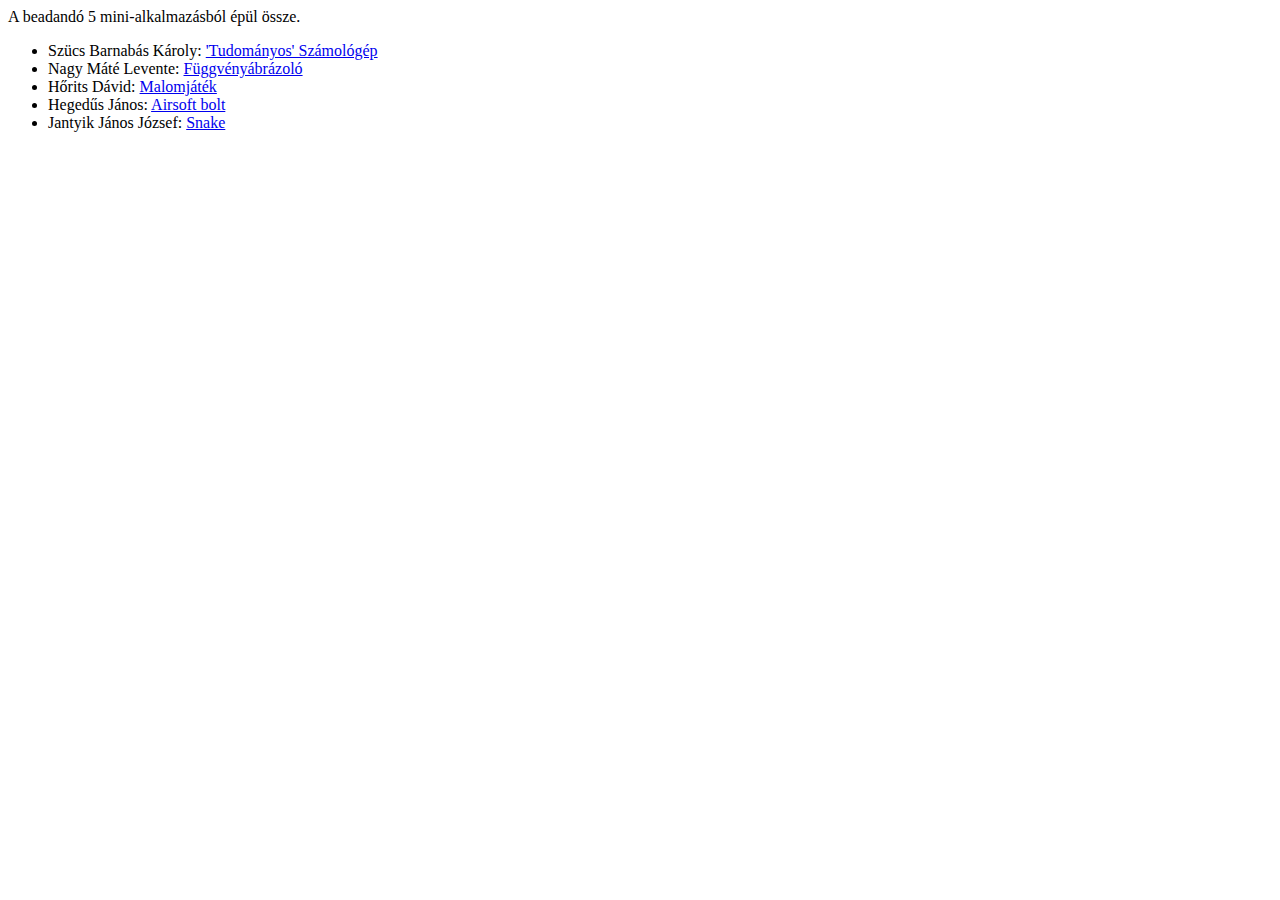
<file: index.html>
<!doctype html>
<html lang="hu">
<head>
    <meta charset="UTF-8">
    <meta name="viewport"
          content="width=device-width, user-scalable=no, initial-scale=1.0, maximum-scale=1.0, minimum-scale=1.0">
    <meta http-equiv="X-UA-Compatible" content="ie=edge">
    <title>Les Misérables beadandó</title>
</head>
<body>
    A beadandó 5 mini-alkalmazásból épül össze.
    <ul>
        <li>
            Szücs Barnabás Károly: <a href="calculator">'Tudományos' Számológép</a>
        </li>
        <li>
            Nagy Máté Levente: <a href="function">Függvényábrázoló</a>
        </li>
        <li>
            Hőrits Dávid: <a href="mills">Malomjáték</a>
        </li>
        <li>
            Hegedűs János: <a href="airsoftstore">Airsoft bolt</a>
        </li>
        <li>
            Jantyik János József: <a href="snake">Snake</a>
        </li>
    </ul>
</body>
</html>
</file>
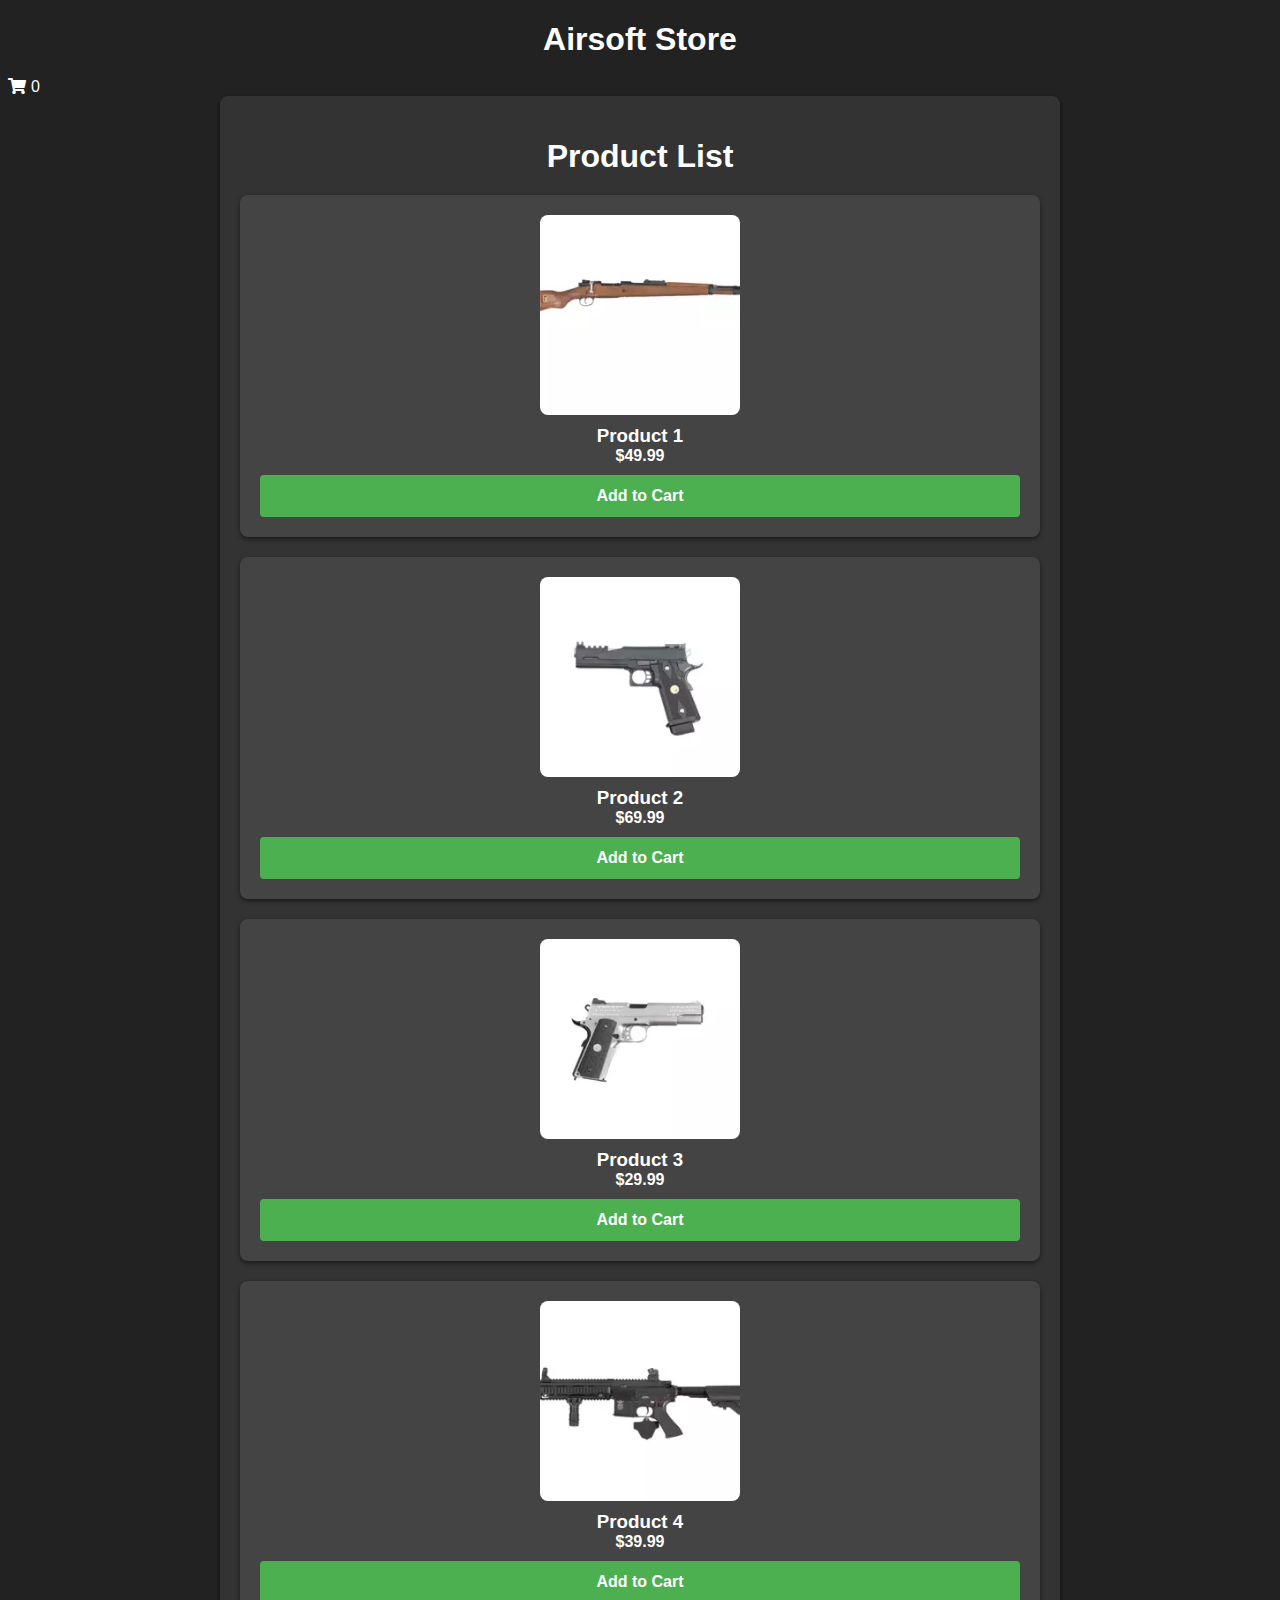
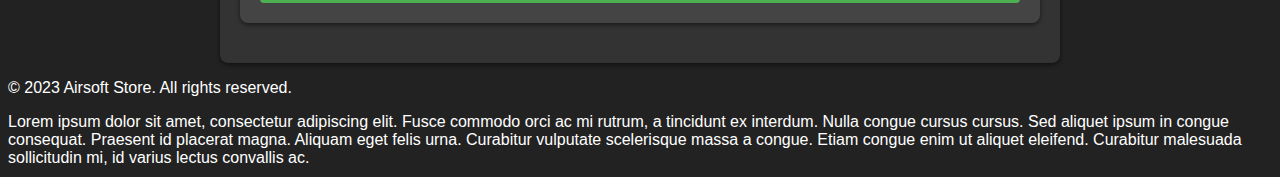
<file: airsoftstore/index.html>
<!DOCTYPE html>
<html lang="en">
<head>
    <meta charset="UTF-8">
    <meta name="viewport" content="width=device-width, initial-scale=1.0">
    <title></title>
    <link rel="stylesheet" href="https://cdnjs.cloudflare.com/ajax/libs/font-awesome/5.15.3/css/all.min.css">
    <link rel="stylesheet" href="assets/css/styles.css" />
    <script src="assets/js/script.js"></script>
</head>
<body>
    
</body>
</html>
</file>
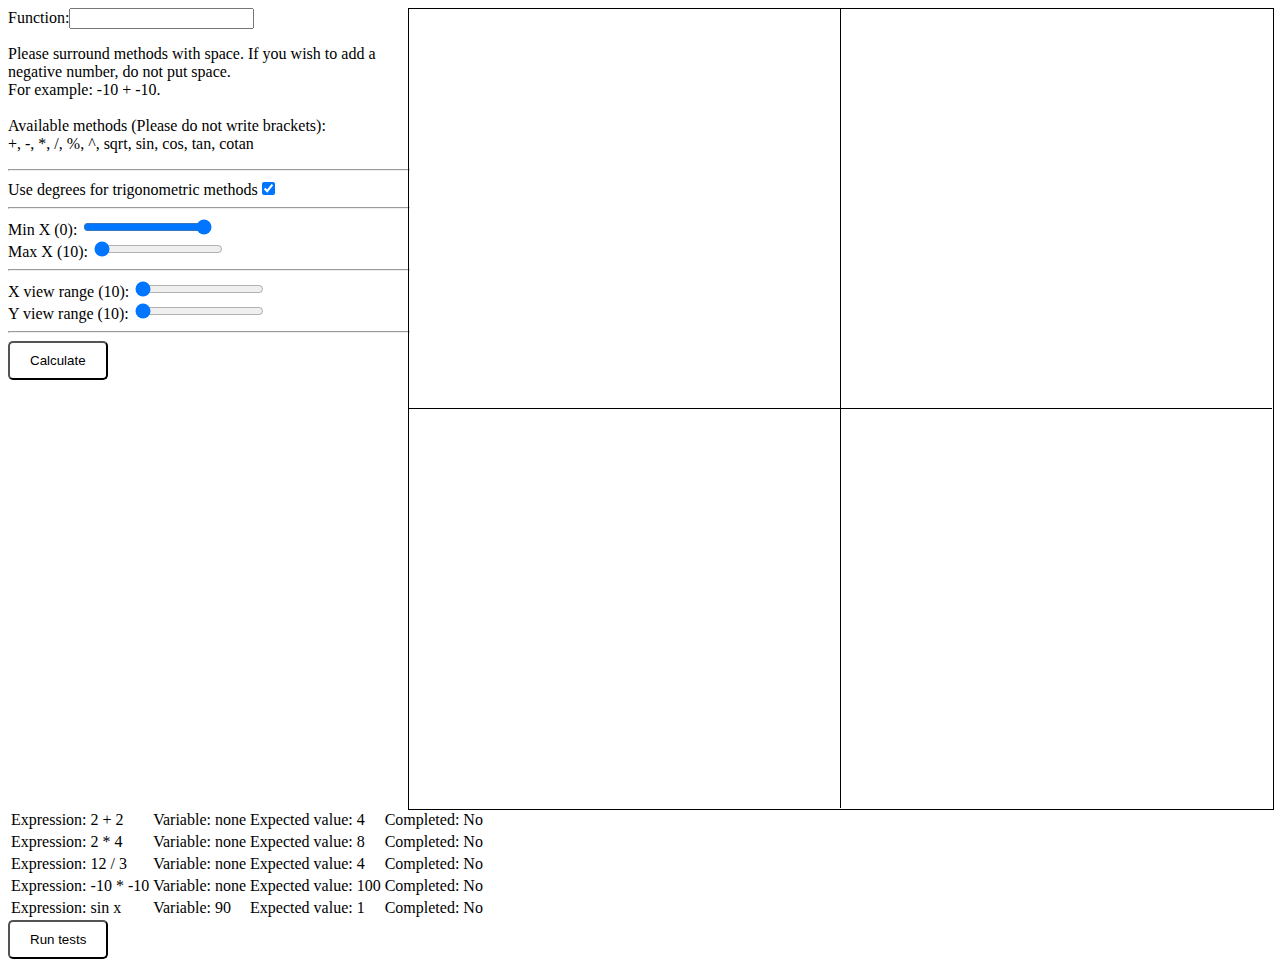
<file: function/index.html>
<!DOCTYPE HTML>
<html lang="en">
<head>
    <meta http-equiv="Content-Type" content="text/html;charset=UTF-8">
    <title>Document</title>
    <script src="js/entry.js"></script>
    <link rel="stylesheet" href="css/index.css" />
</head>
<body>

</body>
</html>
</file>
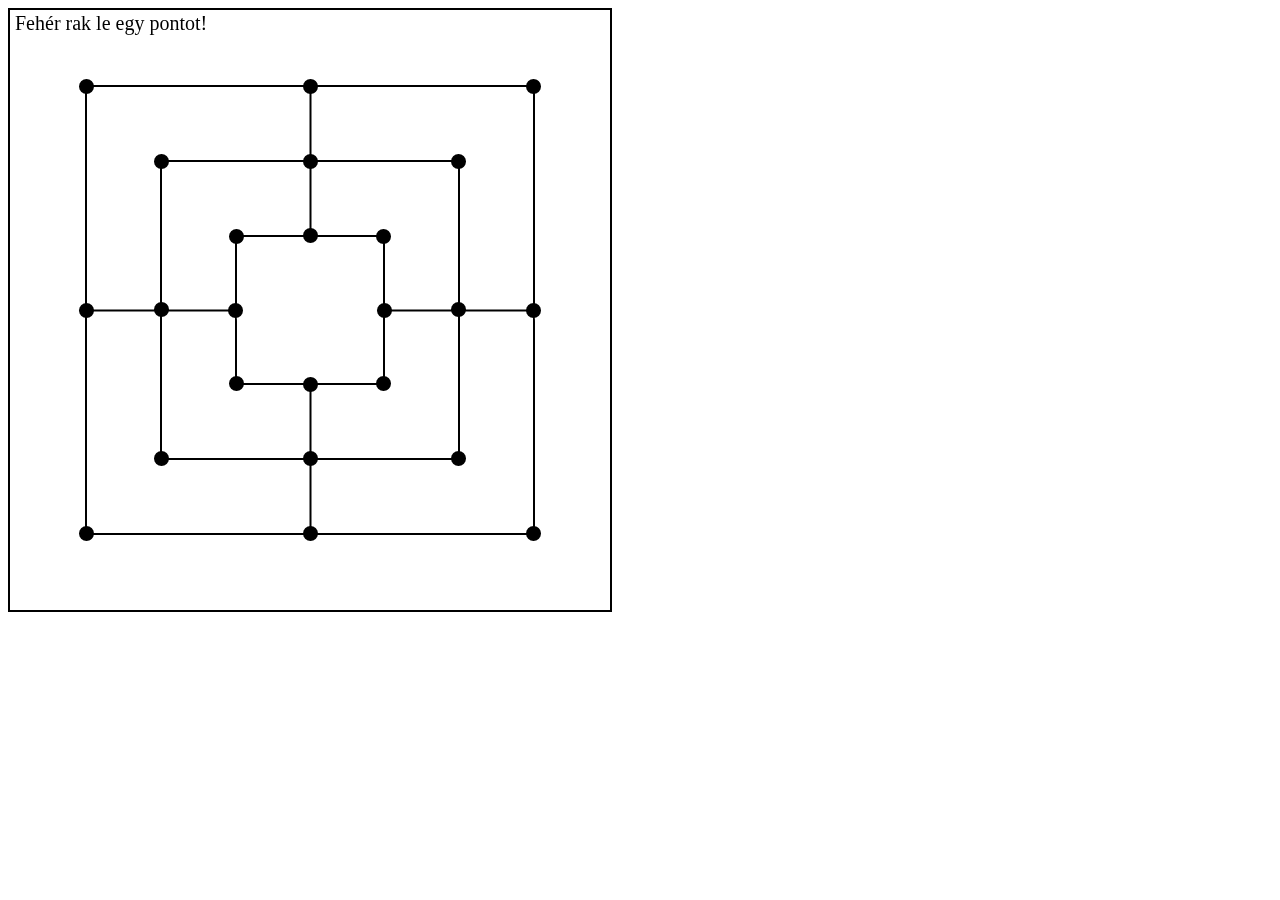
<file: mills/index.html>
<!doctype html>
<html lang="en">
<head>
    <meta charset="UTF-8">
    <meta name="viewport"
          content="width=device-width, user-scalable=no, initial-scale=1.0, maximum-scale=1.0, minimum-scale=1.0">
    <meta http-equiv="X-UA-Compatible" content="ie=edge">
    <title>Mills</title>
</head>
<body>
<script src="script.js" type="module"></script>
</body>
</html>
</file>
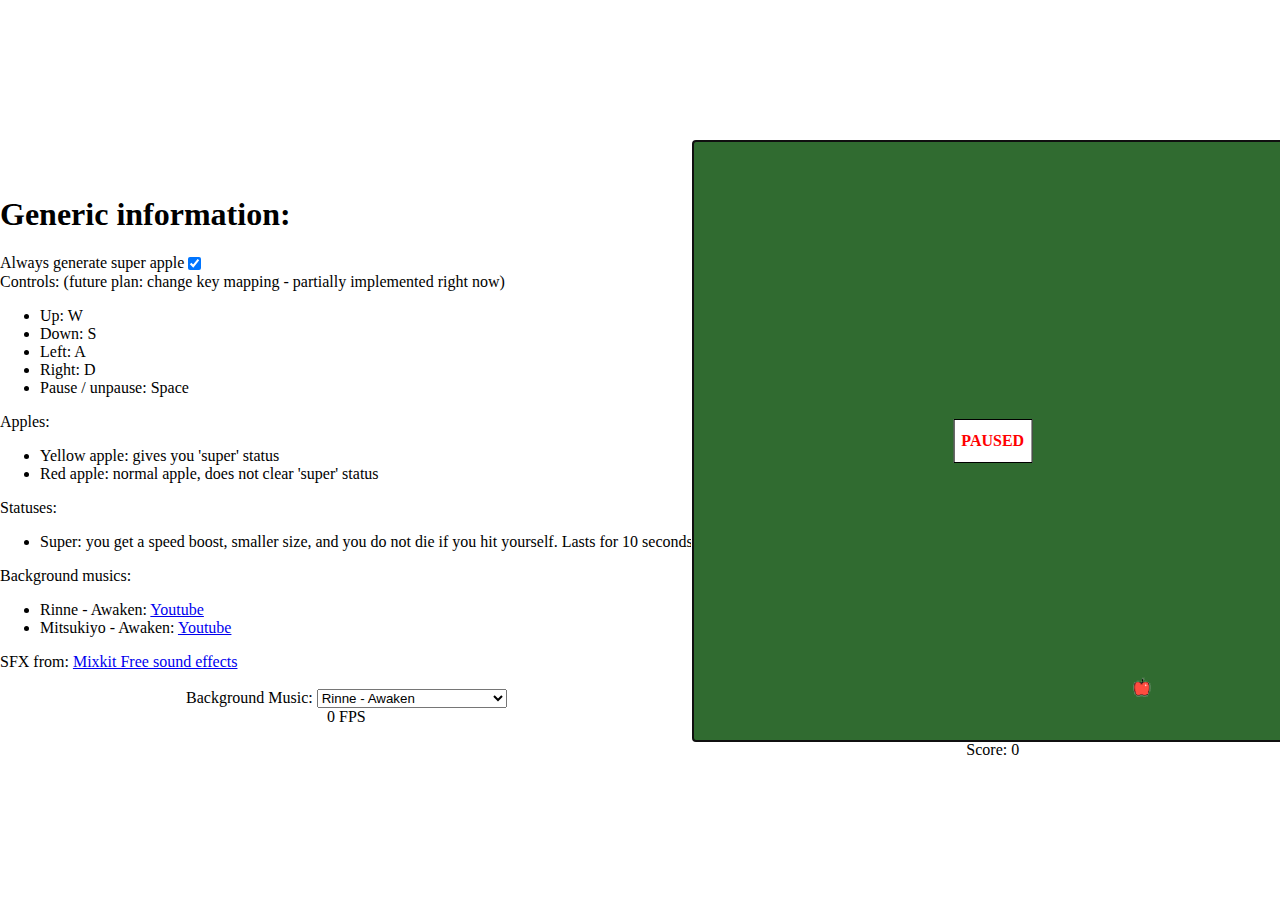
<file: snake/index.html>
<!DOCTYPE html>
<html lang="en">
<head>
    <meta charset="UTF-8">
    <meta http-equiv="X-UA-Compatible" content="IE=edge">
    <meta name="viewport" content="width=device-width, initial-scale=1.0">
    <link rel="stylesheet" href="styles/snake/main.css">
    <title>Snake WebGL-ben</title>
</head>
<body>
    <script src="scripts/entry.js"></script>
</body>
</html>
</file>
<file: airsoftstore/assets/css/styles.css>
/* General Styles */

body {
    font-family: Arial, sans-serif;
    background-color: #222;
    color: #fff;
}

.container {
    max-width: 800px;
    margin: 0 auto;
    padding: 20px;
    background-color: #333;
    border-radius: 8px;
    box-shadow: 0 2px 4px rgba(0, 0, 0, 0.5);
}

h1 {
    text-align: center;
    margin-bottom: 20px;
}

p {
    margin-bottom: 10px;
}

button {
    display: block;
    width: 100%;
    padding: 12px;
    font-size: 16px;
    font-weight: bold;
    text-align: center;
    color: #fff;
    background-color: #4CAF50;
    border: none;
    border-radius: 4px;
    cursor: pointer;
}

/* Header Styles */

.header {
    background-color: #111;
    padding: 10px;
}

.header h1 {
    margin: 0;
}

/* Product Styles */

.product-card {
    display: flex;
    flex-direction: column;
    align-items: center;
    padding: 20px;
    background-color: #444;
    border-radius: 8px;
    box-shadow: 0 2px 4px rgba(0, 0, 0, 0.5);
    margin-bottom: 20px;
}

.product-card img {
    width: 200px;
    height: 200px;
    object-fit: cover;
    border-radius: 8px;
    margin-bottom: 10px;
}

.product-card h3 {
    margin: 0;
    text-align: center;
}

.product-card p {
    margin: 0;
    font-weight: bold;
    margin-bottom: 10px;
}

.product-card button {
    margin-top: auto;
}

/* Cart Styles */

.cart-container {
    display: flex;
    flex-direction: column;
    align-items: center;
}

.cart-item {
    display: flex;
    align-items: center;
    padding: 10px;
    background-color: #333;
    border-radius: 4px;
    margin-bottom: 10px;
}

.cart-item span {
    margin-right: 10px;
}

.cart-total {
    font-weight: bold;
    margin-top: 10px;
}

.clear-cart-btn {
    margin-top: 10px;
    background-color: #f44336;
}

.remove-item-btn {
    background-color: #f44336;
    color: #fff;
    padding: 6px 10px;
    font-size: 12px;
    border-radius: 4px;
    cursor: pointer;
}

/* Checkout Styles */

.checkout-form {
    margin-bottom: 20px;
}

.checkout-form label {
    display: block;
    margin-bottom: 8px;
}

.checkout-form input[type="text"],
.checkout-form select {
    width: 100%;
    padding: 10px;
    border: 1px solid #ccc;
    border-radius: 4px;
    background-color: #222;
    color: #fff;
}

.checkout-form button {
    margin-top: 10px;
}

/* Popup Styles */

.popup {
    position: fixed;
    top: 0;
    left: 0;
    width: 100%;
    height: 100%;
    background-color: rgba(0, 0, 0, 0.5);
    display: flex;
    justify-content: center;
    align-items: center;
    z-index: 999;
}

.popup-content {
    max-width: 400px;
    background-color: #222;
    padding: 20px;
    border-radius: 8px;
    text-align: center;
}

.popup-content h2 {
    margin-top: 0;
    color: #fff;
}

.popup-content p {
    margin-bottom: 10px;
    color: #fff;
}

.popup-content button {
    margin-top: 10px;
    background-color: #4CAF50;
}

#orderSummary {
    background-color: #333;
    color: #fff;
    padding: 20px;
    margin-bottom: 20px;
}

#orderItemsList {
    list-style: none;
    padding: 0;
    margin: 0;
}

#orderItemsList li {
    margin-bottom: 10px;
}

#orderTotal {
    margin-top: 10px;
}

#orderSuccessPopup {
    display: none;
    position: fixed;
    top: 0;
    left: 0;
    width: 100%;
    height: 100%;
    background-color: rgba(0, 0, 0, 0.5);
    z-index: 999;
    justify-content: center;
    align-items: center;
}

.popupContent {
    background-color: #fff;
    padding: 20px;
    text-align: center;
}

#closePopupBtn {
    margin-top: 10px;
}

#cartCount {
    margin-left: 5px;
}

#backToHome {
    display: block;
    color: white;
    margin-bottom: 10px;
}
#backToHome:visited {
    color: white;
}
#placeOrderBtn {
    margin-top: 10px;
}
</file>
<file: function/css/index.css>
button {
    padding: 10px 20px;
    border-radius: 5px;
    background: transparent;
    transition: all 0.3s ease-in-out;
}
button:hover {
    background: rgba(0, 0, 0, 0.1);
}
#main-container {
    --height: 800px;
    --input-width: 400px;

    display: flex;
    justify-content: center;
    align-items: center;
    height: 800px;
}
#main-container .column-container {
    height: var(--height);
    position: relative;
}
#main-container #input-container {
    width: var(--input-width);
}
#main-container #graph-container {
    width: calc(100% - var(--input-width));
}

#main-container #graph-container::after {
    content: '';
    position: absolute;
    top: 0;
    left: 50%;
    width: 1px;
    height: 100%;
    background: #000;;
}
#main-container #graph-container::before {
    content: '';
    position: absolute;
    top: 50%;
    left: 0;
    height: 1px;
    width: 100%;
    background: #000;
}
#point-container {
    position: relative;
    width: 100%;
    height: 100%;
    border: 1px solid black;
    overflow: hidden;
}
#point-container .point {
    position: absolute;
    width: 5px;
    height: 5px;
    border-radius: 1000px;
    background-color: lightcoral;
    transform: translate(-50%, -50%);
}
</file>
<file: snake/styles/snake/main.css>
body, html {
    margin: 0;
    padding: 0;
    min-height: 100vh;
}
#mount {
    width: 100%;
    height: 100vh;
    display: flex;
    justify-content: center;
    align-items: center;
    flex-wrap: wrap;
    flex-direction: column;
}
</file>
